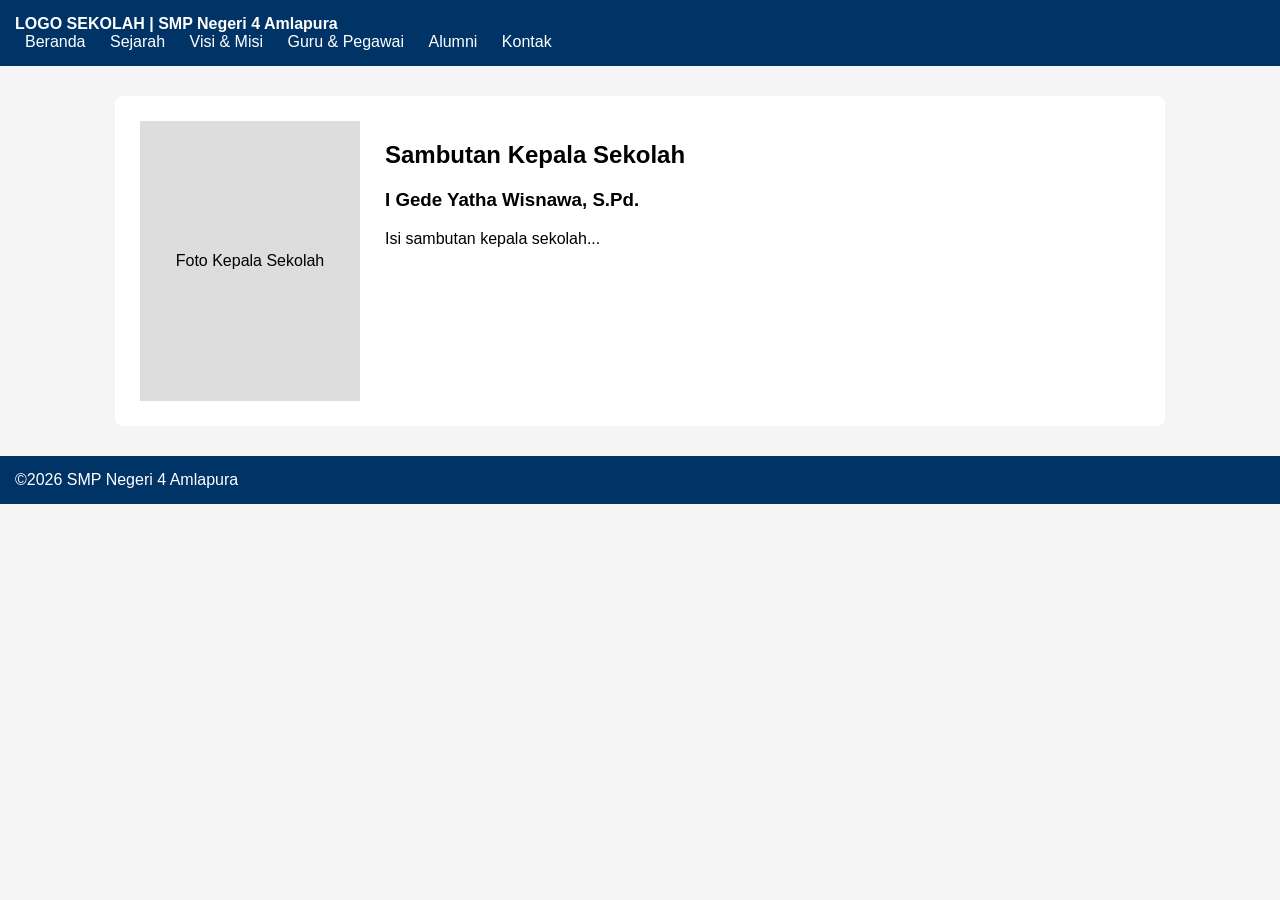
<file: index.html>
<!doctype html><html><head><meta charset='utf-8'><meta name='viewport' content='width=device-width,initial-scale=1'><link rel='stylesheet' href='css/style.css'><script src='js/script.js'></script></head><body><header><strong>LOGO SEKOLAH | SMP Negeri 4 Amlapura</strong><nav>
<a href='index.html'>Beranda</a>
<a href='sejarah.html'>Sejarah</a>
<a href='visi-misi.html'>Visi & Misi</a>
<a href='guru.html'>Guru & Pegawai</a>
<a href='alumni.html'>Alumni</a>
<a href='kontak.html'>Kontak</a>
</nav></header><div class='container'><div class='row'><div class='photo'>Foto Kepala Sekolah</div><div><h2>Sambutan Kepala Sekolah</h2><h3>I Gede Yatha Wisnawa, S.Pd.</h3><p>Isi sambutan kepala sekolah...</p></div></div></div><footer>&copy;2026 SMP Negeri 4 Amlapura</footer></body></html>
</file>
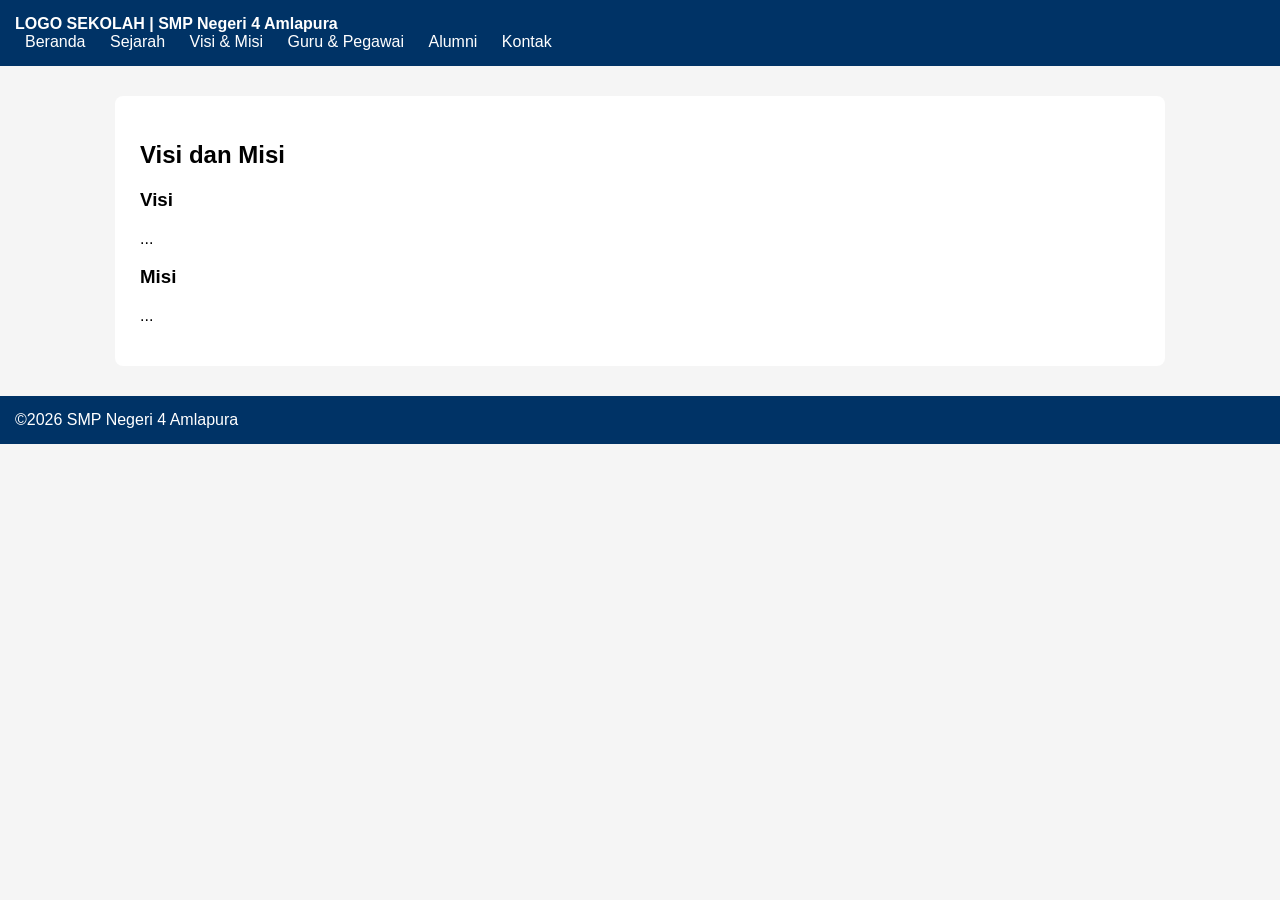
<file: visi-misi.html>
<!doctype html><html><head><meta charset='utf-8'><meta name='viewport' content='width=device-width,initial-scale=1'><link rel='stylesheet' href='css/style.css'><script src='js/script.js'></script></head><body><header><strong>LOGO SEKOLAH | SMP Negeri 4 Amlapura</strong><nav>
<a href='index.html'>Beranda</a>
<a href='sejarah.html'>Sejarah</a>
<a href='visi-misi.html'>Visi & Misi</a>
<a href='guru.html'>Guru & Pegawai</a>
<a href='alumni.html'>Alumni</a>
<a href='kontak.html'>Kontak</a>
</nav></header><div class='container'><h2>Visi dan Misi</h2><h3>Visi</h3><p>...</p><h3>Misi</h3><p>...</p></div><footer>&copy;2026 SMP Negeri 4 Amlapura</footer></body></html>
</file>
<file: css/style.css>
body{margin:0;font-family:Arial;background:#f5f5f5}header,footer{background:#003366;color:#fff;padding:15px}nav a{color:#fff;margin:0 10px;text-decoration:none}.container{max-width:1000px;margin:30px auto;background:#fff;padding:25px;border-radius:8px}.photo{width:220px;height:280px;background:#ddd;display:flex;align-items:center;justify-content:center}.row{display:flex;gap:25px;flex-wrap:wrap}table{width:100%;border-collapse:collapse}th,td{border:1px solid #ccc;padding:8px}
</file>
